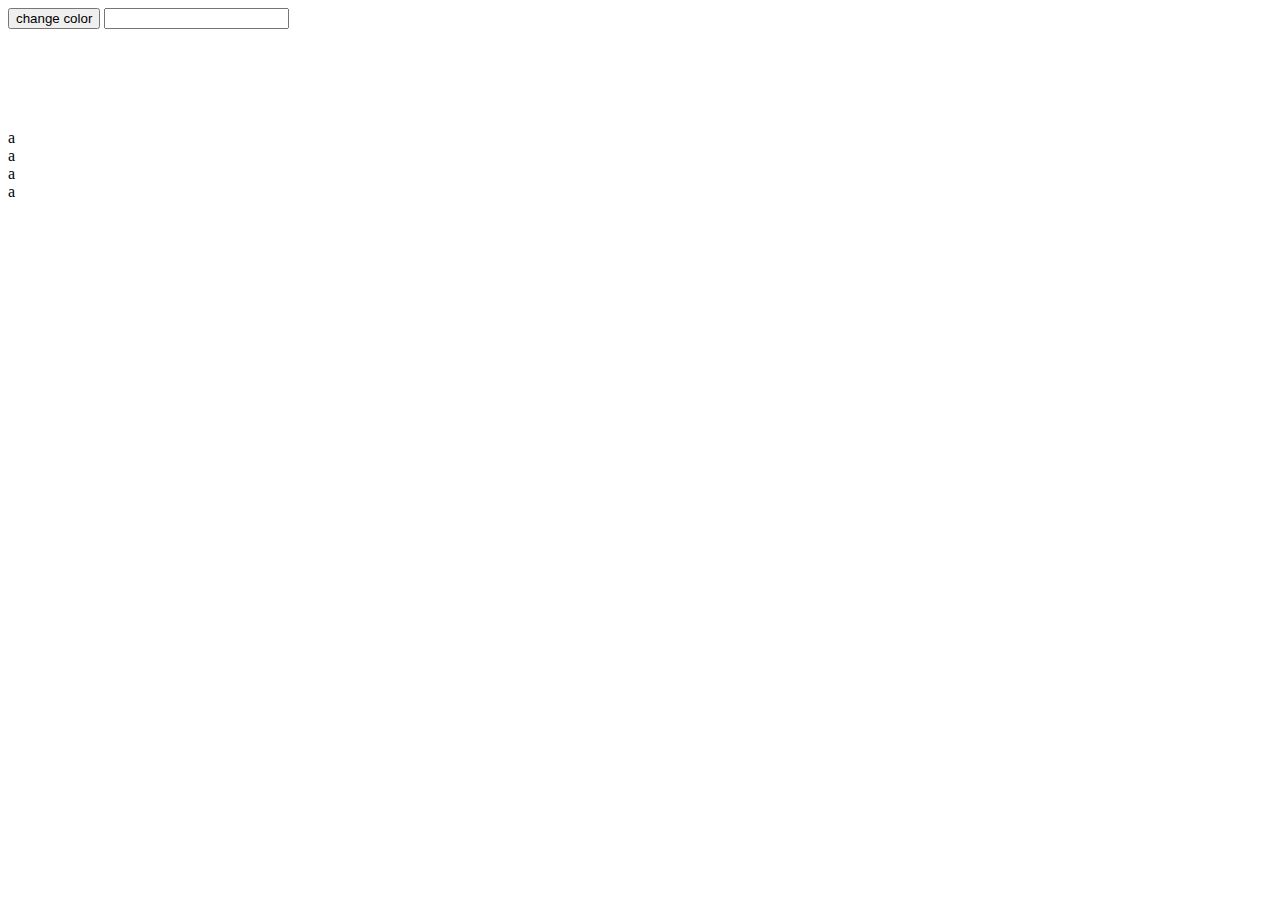
<file: session 10/index.html>
<!DOCTYPE html>
<html lang="en">
<head>
    <meta charset="UTF-8">
    <meta http-equiv="X-UA-Compatible" content="IE=edge">
    <meta name="viewport" content="width=device-width, initial-scale=1.0">
    <title>Document</title>
</head>
<body>
    <button id = "button">change color</button>
    <input type="text" id="myInput">
    <div id="area"></div>
    <div class="area">a</div>
    <div class="area">a</div>
    <div class="area">a</div>
    <div class="area">a</div>
    <script src="index.js"></script>
    
</body>
</html>
</file>
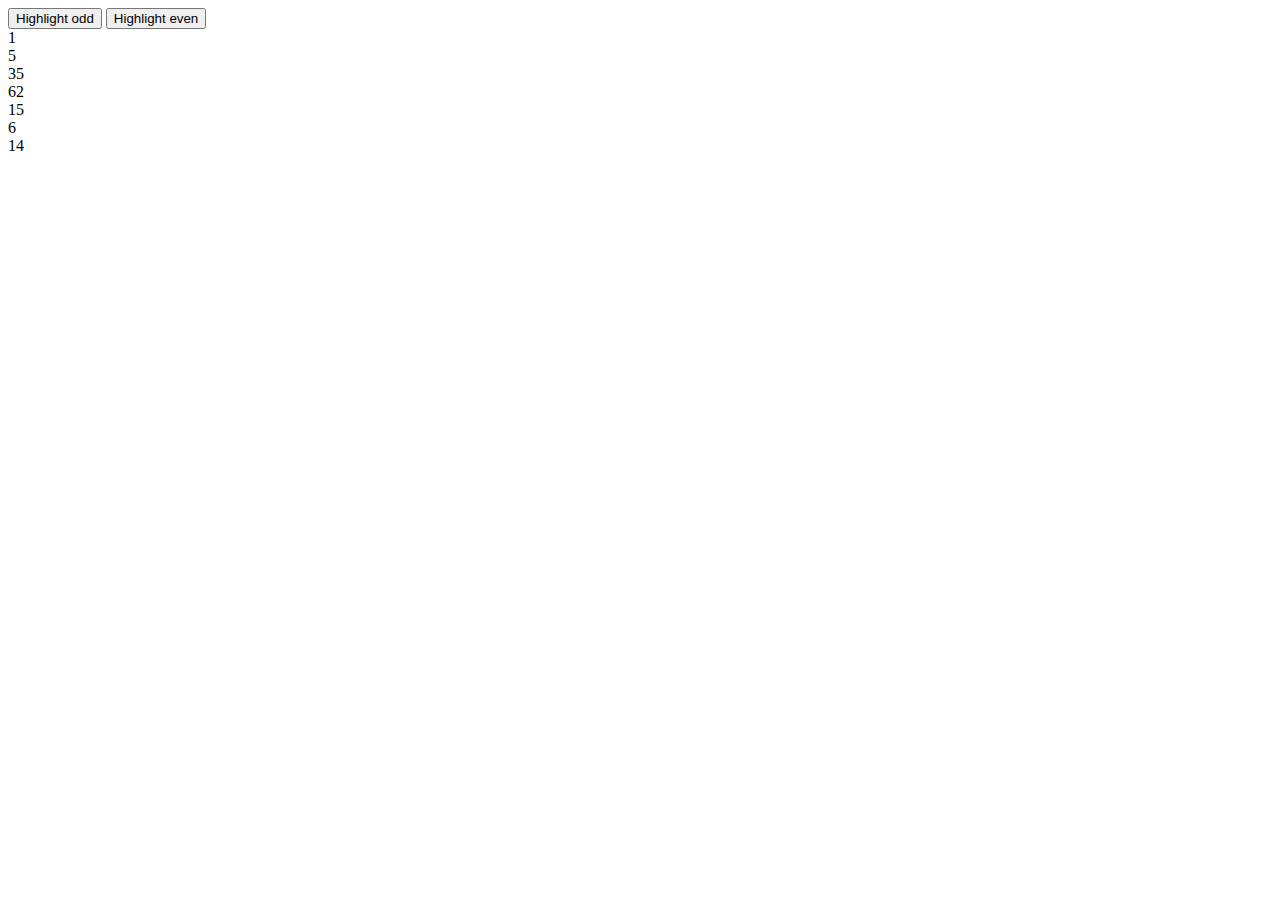
<file: session 10/hw.html>
<!DOCTYPE html>
<html lang="en">
<head>
    <meta charset="UTF-8">
    <meta http-equiv="X-UA-Compatible" content="IE=edge">
    <meta name="viewport" content="width=device-width, initial-scale=1.0">
    <title>Document</title>
</head>
<body>
    <!-- Ex1 -->
    <!-- <p1>Enter number:</p1>
    <input type="text" id="myInput">
    <div>This number is:</div>
    <div id="oddEven"></div> -->

    <!-- Ex2 -->
    <!-- <p1>Enter text:</p1>
    <input type="text" id="text">
    <div>
        <p1>Enter font size:</p1>
        <input type="text" id="font size">
    </div>
    <div>
        <p1>Enter color:</p1>
        <span><input type="text" id="color"></span>
    </div>
    <div>
        <p1>Enter background color:</p1>
        <span><input type="text" id="background color"></span>
    </div>
    <h1 id="change">Change me</h1> -->

    <!-- Ex3 -->
    <button id="odd">Highlight odd</button>
    <button id="even">Highlight even</button>
    <div class="oddNum">1</div>
    <div class="oddNum">5</div>
    <div class="oddNum">35</div>
    <div class="evenNum">62</div>
    <div class="oddNum">15</div>
    <div class="evenNum">6</div>
    <div class="evenNum">14</div>

    <script src="hw.js"></script>
</body>
</html>
</file>
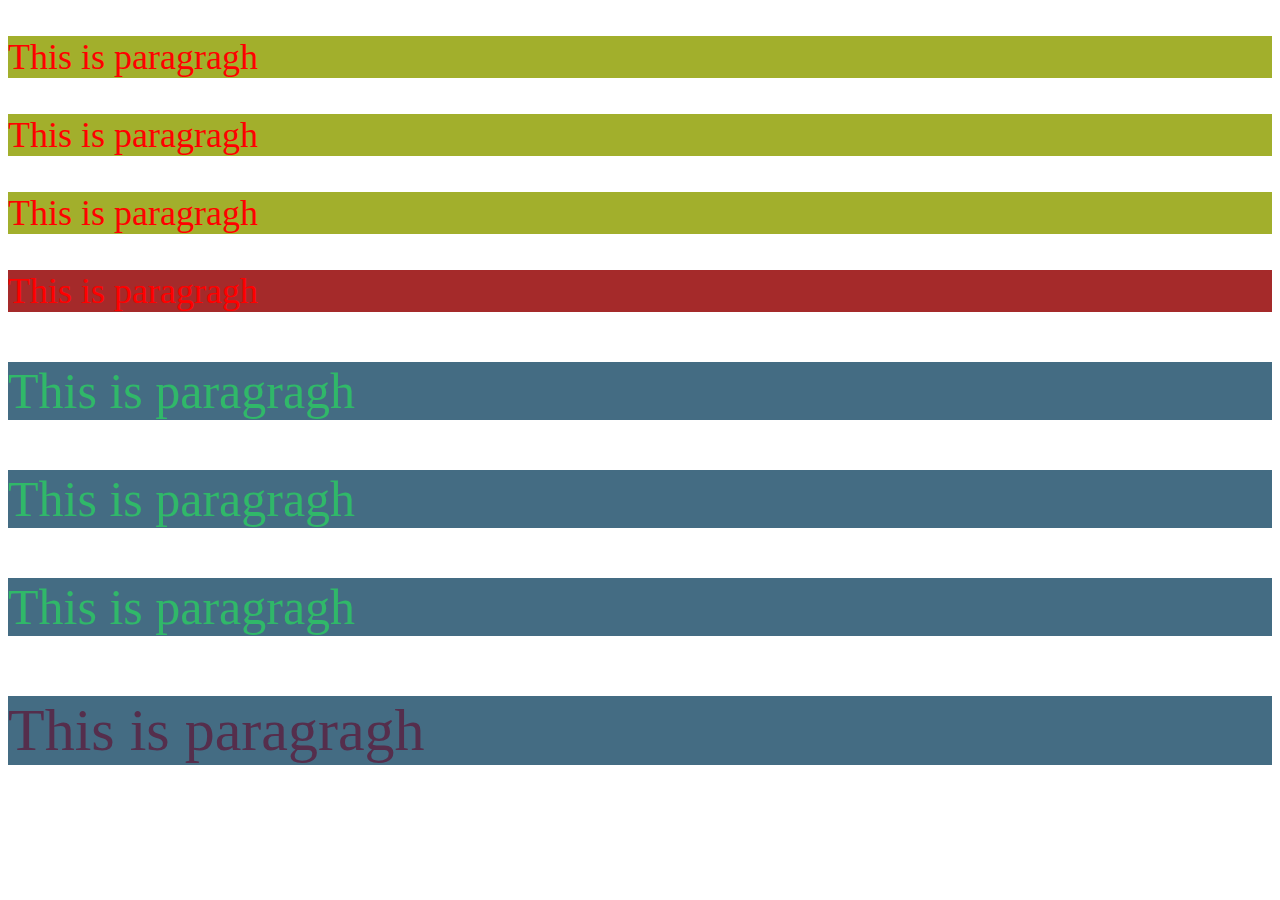
<file: session 11/selector.html>
<!DOCTYPE html>
<html lang="en">
<head>
    <meta charset="UTF-8">
    <meta http-equiv="X-UA-Compatible" content="IE=edge">
    <meta name="viewport" content="width=device-width, initial-scale=1.0">
    <title>Document</title>
    <link rel="stylesheet" href="selector.css">
</head>
<body>
    <p class="style-1">This is paragragh</p>
    <p class="style-1">This is paragragh</p>
    <p class="style-1">This is paragragh</p>
    <p class="style-1 huge">This is paragragh</p>
    <p class="style-2">This is paragragh</p>
    <p class="style-2">This is paragragh</p>
    <p class="style-2">This is paragragh</p>
    <p class="style-2" id="unique">This is paragragh</p>
</body>
</html>
</file>
<file: session 11/selector.css>
/* Select by tag name */
/* p {
    color: red;
    background-color: rgb(162, 175, 44);
    font-size: 36px;
} */

/* Select by class name */
.style-1 {
    color: red;
    background-color: rgb(162, 175, 44);
    font-size: 36px;
}
.huge {
    background-color: brown;
}
.style-2 {
    color: rgb(48, 184, 105);
    background-color: rgb(68, 108, 131);
    font-size: 50px;
}
#unique {
    color:rgb(85, 46, 76);
    font-size: 60px;
}
</file>
